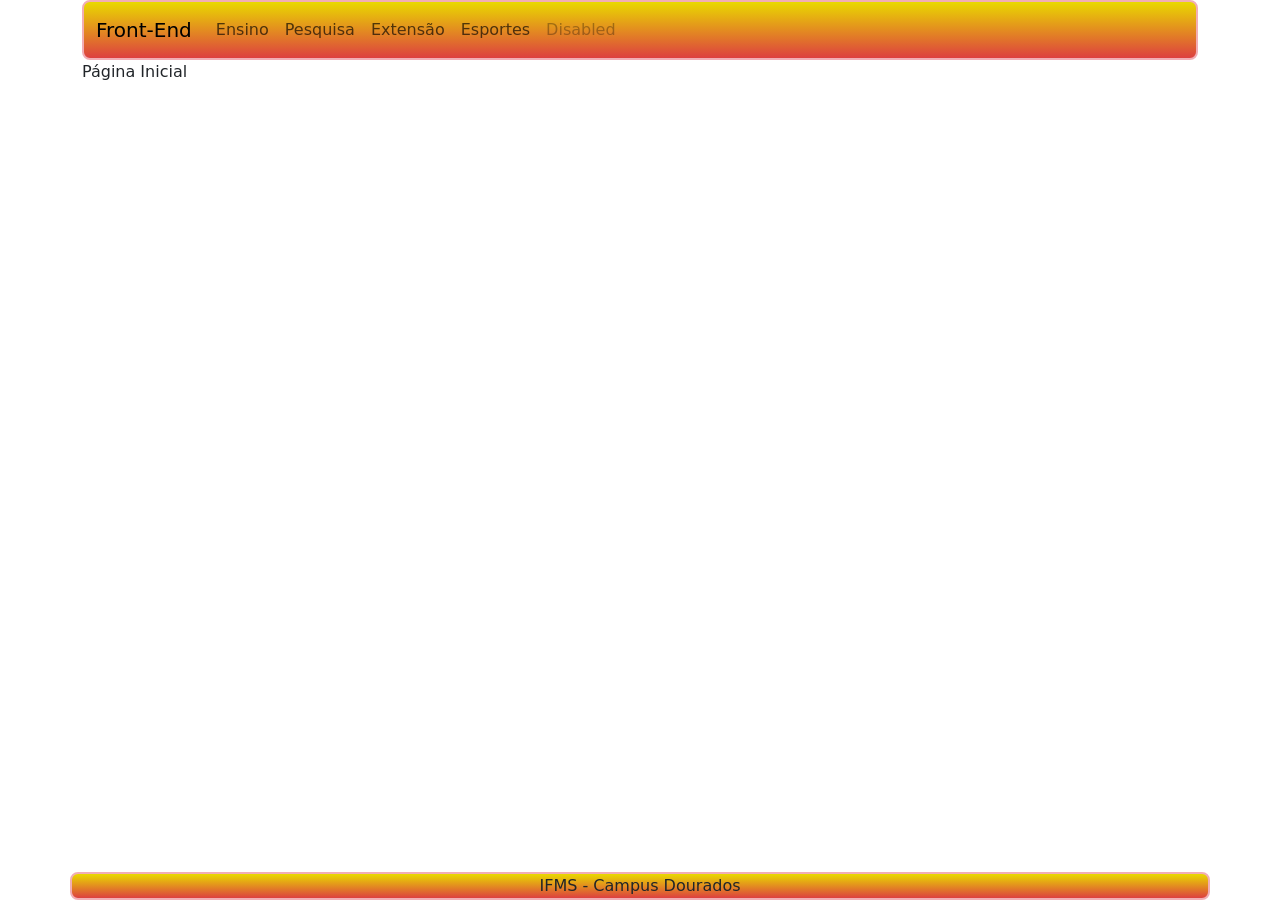
<file: index.html>
<!DOCTYPE html>
<html lang="pt-br">
  <head>
    <meta charset="UTF-8" />
    <meta name="viewport" content="width=device-width, initial-scale=1.0" />
    <link
      href="https://cdn.jsdelivr.net/npm/bootstrap@5.3.3/dist/css/bootstrap.min.css"
      rel="stylesheet"
      integrity="sha384-QWTKZyjpPEjISv5WaRU9OFeRpok6YctnYmDr5pNlyT2bRjXh0JMhjY6hW+ALEwIH"
      crossorigin="anonymous"
    />
    <link rel="stylesheet" href="./css/style.css" />
    <script src="scripts/script.js"></script>
    <script
      src="https://code.jquery.com/jquery-3.7.1.min.js"
      integrity="sha256-/JqT3SQfawRcv/BIHPThkBvs0OEvtFFmqPF/lYI/Cxo="
      crossorigin="anonymous"
    ></script>
    <title>Front End 2</title>
  </head>
  <body>
    <div class="container">
      <div id="menu">teste</div>
    </div>
    <div class="container mb-5">
      <div id="conteudo">Página Inicial</div>
    </div> 
    <div class="container">
      <div id="footer">Rodapé</div>
    </div>
    <script lang="text/javascript">
      $("#menu").load("./components/menu.html");
      $("#footer").load("./components/footer.html");
     
      </script>
      <script
        src="https://cdn.jsdelivr.net/npm/bootstrap@5.3.3/dist/js/bootstrap.bundle.min.js"
        integrity="sha384-YvpcrYf0tY3lHB60NNkmXc5s9fDVZLESaAA55NDzOxhy9GkcIdslK1eN7N6jIeHz"
        crossorigin="anonymous"
      ></script>
  </body>
</html>
</file>
<file: css/style.css>
.degrade-ifms {
  background: rgb(233, 217, 0);
  background: linear-gradient(
    180deg,
    rgba(233, 217, 0, 1) 0%,
    rgb(221, 64, 64,1) 100%
  );
}
.vermelho{
  color: crimson;
}
.azul{
  color: rgb(34, 152, 231);
}
.text-justify{
  text-align: justify;
}
.primeira-linha{
  text-indent: 2em;
}
</file>
